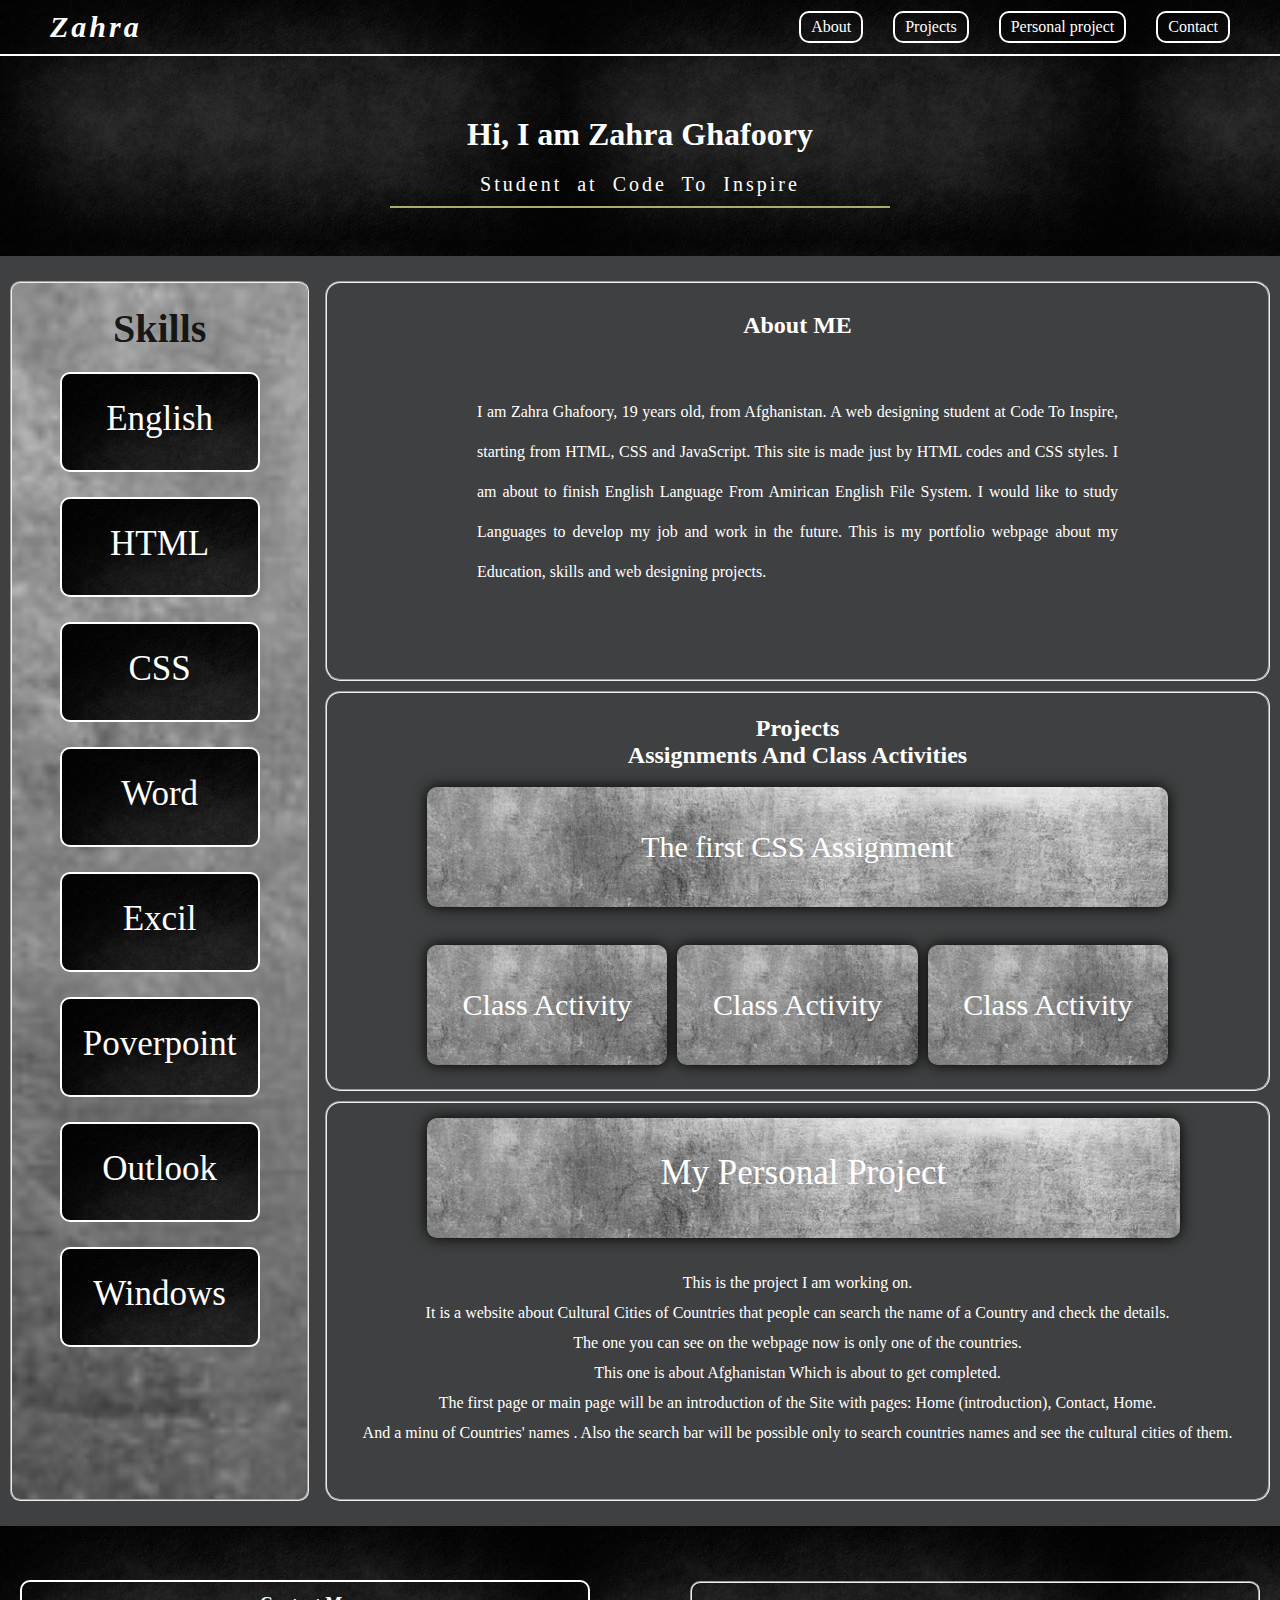
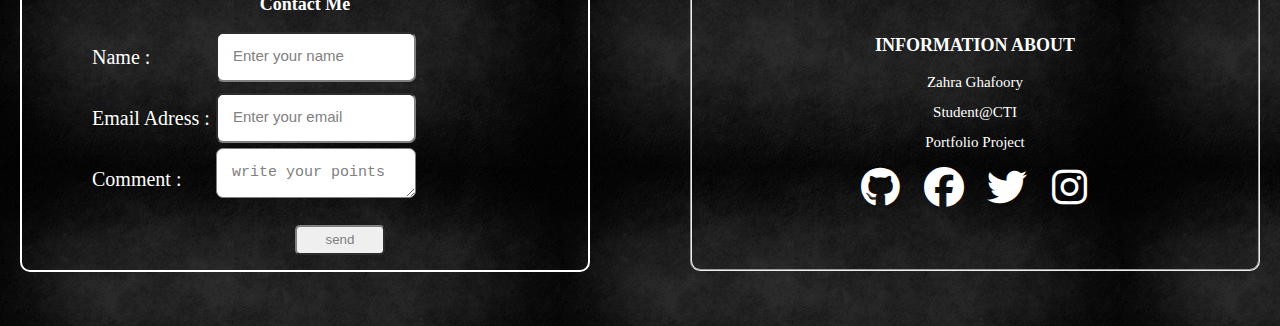
<file: Final CSS and HTML project/index.html>
<!DOCTYPE html>
<html>
    <head>
        <meta name="viewport" content="width=device-width, initial-scale=1.0">
        <title>My Portfolio</title>
        <link rel="stylesheet" href="./CSS/style.css">
        <link rel="stylesheet" href="https://cdnjs.cloudflare.com/ajax/libs/font-awesome/6.5.0/css/all.min.css">
        <link rel="stylesheet" href="https://fonts.googleapis.com/css2?family=Poppins:wght@300;500;700&display=swap">
        <link rel="stylesheet" href="https://fonts.google.com/specimen/Edu+NSW+ACT+Hand+Pre">
        <link rel="stylesheet" href="https://fonts.google.com/specimen/Lora">
        <link rel="stylesheet" href="https://fonts.google.com/specimen/Caveat">
        <link rel="stylesheet" href="https://fonts.google.com/specimen/Cinzel">
        <link rel="stylesheet" href="https://fonts.google.com/specimen/Playpen+Sans">
        <!-- <link rel="stylesheet" href="https://maxcdn.bootstrapcdn.com/bootstrap/3.3.7/css/bootstrap.min.css">
        <script src="https://ajax.googleapis.com/ajax/libs/jquery/3.2.1/jquery.min.js"></script>
        <script src="https://maxcdn.bootstrapcdn.com/bootstrap/3.3.7/js/bootstrap.min.js"></script> -->
    <body>
        <header>
            <div class="navbar">
                    <h3><i> Zahra</i></h3>
                    <nav>
                        <ul>
                            <li>
                             <a href="#about">About</a>
                            </li>
                            <li>
                             <a href="#projects">Projects</a>   
                            </li>
                            <li>
                                <a href="#personal-project">Personal project</a>
                            </li>
                            <li>
                             <a href="#contact">Contact</a>   
                            </li>
                        </ul>
                    </nav>
            </div>
            <div class="header">
               <h1>Hi, I am Zahra Ghafoory </h1>
               <h1>Student at Code To Inspire</h1>
            </div>
        </header>
        <main>
                <section  class="skills">
                        <h2>Skills</h2>
                         <div>
                             <ul>
                                  <li>English</li>
                                  <li>HTML</li>
                                  <li>CSS</li>
                                  <li>Word</li>
                                  <li>Excil</li>
                                  <li>Poverpoint</li>
                                  <li>Outlook</li>
                                  <li>Windows</li>
                             </ul>  
                         </div>
                    </section> 
    <section class="main-container">
           <section class="main-item"  id="about">
               <div class="about">
              <h2> About ME</h2> 
                 <p>I am Zahra Ghafoory, 19 years old, from Afghanistan. 
                     A web designing student at Code To Inspire, starting from HTML, CSS and JavaScript.
                     This site is made just by HTML codes and CSS styles. 
                     I am about to finish English Language From Amirican English File System.
                     I would like to study Languages to develop my job and work in the future.          
                     This is my portfolio webpage about my Education, skills and web designing projects.    
                 </p> 
               </div>
           </section>

           <section class="main-item" id="projects">
               <h2>Projects <br>Assignments And Class Activities</h2>
            <div class="projects-container">

                <div class="projects-item assignment-3">
                    <a href="../Assignment 3/" target="blank">The first CSS Assignment  </a>
                </div>
                <div class="projects-item class-activity">
                    <a href="https://zahraghafoory.github.io/class-activity-park-/" target="blank">Class Activity</a>
                  </div>
                <div class="projects-item class-activity">
                    <a href=" https://zahraghafoory.github.io/Oxford-University/" target="blank">Class Activity</a>
                </div>
                <div class="projects-item class-activity">
                    <a href=" https://zahraghafoory.github.io/Portfolio-class-activity/" target="blank">Class Activity</a>
                </div> 
            </div>
           </section>

           <section id="my-project-section" class="main-item ">
                <div class=" my-personal-project" id="personal-project">
                        <a href="../My Personal project/" target="blank">My Personal Project</a>
                </div>   
                <div class="project-introduction">
                   <p> This is the project I am working on. <br>
                    It is a website about  Cultural Cities of Countries that people can search the name of a Country and check the details. <br>
                    The one you can see on the webpage now is only one of the countries. <br>
                    This one is about Afghanistan Which is about to get completed. <br>
                    The first page or main page will be an introduction of the Site with pages: Home (introduction), Contact, Home. <br>
                    And a minu of Countries' names . Also the search bar will be possible only to search countries names and see the cultural cities of them. <br>   
                   </p>
                </div>
           </section> 
    </section>
        </main>
        <footer class="footer" id="contact">            
            <div class="leftfooter footeritem">
              <h2 class="footer-item">  Contact Me </h2>
                 <form id="contact" class="footer-item">
                <div class="row">
                        <div class="lable-column">
                            <label class="leb-column">Name :</label><br>
                        </div>
                        <div class="input-column">
                            <input type="text" name=""  height="10px"placeholder="Enter your name" class="input">
                        </div>
                  
                   
                        <div class="lable-column">
                            <label class="leb">Email Adress :</label><br>
                        </div>
                        <div class="input-column">
                            <input type="text" name="" placeholder="Enter your email" class="input">
                        </div>
                   
                    
                        <div class="lable-column">
                            <label class="leb">Comment :</label><br>
                        </div>
                        <div class="input-column">
                            <textarea col="5" rows="5" placeholder="write your points" class="input"></textarea>
                        </div>
                    
                    <div class="submit">
                        <a href="zghafoory34@gmail.com"><input type="submit" class="send" name="send" value="send"></a>
                    </div>
                </div>    
                </form>
              </div>
				<div class="lastfooter footeritem">
                    <h2>INFORMATION ABOUT</h2>
                    <div class="links">
					<a href="">Zahra Ghafoory</a> <br>
					<a href="">Student@CTI</a> <br>
                    <a href="">Portfolio Project</a> <br>
                </div>
					<ul>
						<li> <a href="https://github.com" target="_blank"><i class="fab fa-github img"></i></a></li>
						<li> <a href="https://facebook.com" target="_blank"><i class="fab fa-facebook img"></i></a></li>
                        <li> <a href="https://twitter.com" target="_blank"><i class="fab fa-twitter img"></i></a></li>
                        <li> <a href="https://instagram.com" target="_blank"><i class="fab fa-instagram img"></i></a></li>
                    </ul>
				</div>
			</footer>
    </body>
</html>
</file>
<file: Final CSS and HTML project/CSS/style.css>
*{
    margin: 0;
    padding: 0;
    box-sizing: border-box;
    align-items: center;
}
body{
    margin: 0;
    padding: 0;
    box-sizing: border-box; 
    color: white 
}
header{
    background-image: url(../240_F_302040656_vGwYB5ifI53UCjoJrDPGFLTV8w6Iq4tc.jpg);
    color: white;
}
.navbar h3{
    animation: logo 5s ease-in-out infinite;
    letter-spacing: 3px;
    font-size: 30px;
}
@keyframes logo{
    0%{
color: rgb(209, 221, 35);
    }
    35%{
color: gray;
    }
    75%{
color: rgb(207, 216, 88);
    }
    100%{
        color: white;
    }
}
.navbar{
    display: flex;
    justify-content: space-between;
    width: 100%;
    height: 10%;
    padding: 10px 50px;
    align-items: center;
    border-bottom: 2px solid white;
    background-image: url(../240_F_302040656_vGwYB5ifI53UCjoJrDPGFLTV8w6Iq4tc.jpg);
}
nav ul{
    display: flex;
    gap: 30px;
}
nav ul li, .skills ul li{
    list-style: none;
    border: 2px solid white;
    padding: 5px 10px;
    border-radius: 10px;

}
nav ul li:hover{
    box-shadow: 0 0px 7px lightgray;
border-color: rgb(209, 221, 35);
transition: border-color 1s linear;
}
nav ul li a:hover{
    color: rgb(209, 221, 35);
    transition: color 1s linear;
}
a{
    text-decoration: navajowhite;
    color: white;
}
.header{
    width: 100%;
     height: 200px;
padding: 60px 0;
text-align: center;
}
.header h1{
    animation: logo 5s ease-in-out infinite;
}
.header h1:last-child{
    word-spacing: 7px;
    letter-spacing: 3px;
    margin: 20px auto;
    font-weight: 200;
    font-size: 20px;
border-bottom: 2px solid rgb(169, 173, 101);
width: 500px;
padding-bottom: 10px;
}
main{
    padding: 25px 10px;
    height: 60%;
background-color: rgba(0, 1, 2, 0.753);
display: grid;
grid-template-columns: 1fr 3fr;
grid-auto-rows: auto;
}
h2{
    text-align: center;
    margin: 7px;
}
.main-container{
    display: grid;
    grid-template-columns: 1fr;
    grid-template-rows: 1fr 1fr 1fr;
    gap: 10px;

}
.main-item{
    width: 100%;
    height: 400px;
    border: 2px groove;
    border-radius: 15px; 
    text-align: center;
    padding: 15px 0;
    
}
.about{
  display: flex;
 gap: 40px;
flex-direction: column;
justify-content: space-between;
padding: 0 150px;
text-align: justify;
line-height: 40px;
}
.projects-container{
display: grid;
grid-template-columns: repeat(3, 1fr);
grid-template-rows: repeat(2, 1fr);
width: 100%;
height: 300px;
margin: 0 auto;
padding: 0 100px;
column-gap: 10px;
row-gap: 15px; 
}
.assignment-3{
    grid-column: span 3;

}
.projects-item{
background-image: url(../240_F_123519530_JNuUCHsD8VPnzFKdLq7LNjqhmF0KMCvW.jpg);
height: 120px;
display: flex;
justify-content: center;
align-items: center;
border-radius: 10px;
font-size: 30px;
box-shadow: 0 0 15px black;
color: black;
}
#my-project-section{
    position: relative;
}
.my-personal-project{
    background-image: url(../240_F_123519530_JNuUCHsD8VPnzFKdLq7LNjqhmF0KMCvW.jpg);
    border-radius: 10px;
    height: 120px;
    font-size: 35px;
box-shadow: 0 0 15px black;
 width: 80%;   
 position: absolute;
 left: 100px;
 right: 100px;
 top: auto;
 padding-top: 35px;
}
.project-introduction{
    color: white;
    margin-top: 150px;
    line-height: 30px;
}
.skills{
   background-image: url(../240_F_123519530_JNuUCHsD8VPnzFKdLq7LNjqhmF0KMCvW.jpg);
   width: 95%;
   height: 100%;
   background-repeat: no-repeat;
   background-size: cover;
   border: 2px groove;
   border-radius: 10px;
   padding: 15px;
}
.skills ul li:hover{
    color: gray;
    border: 2px solid gray;
    box-shadow: 0 2px 10px gray;
}
.skills h2{
    font-size: 40px;
    color: rgba(0, 0, 0, 0.856);

}
.skills ul{
    margin-top: 20px;
    display: flex;
    flex-direction: column;
    gap: 25px;
}
.skills ul li{
    width: 200px;
    height: 100px;
    text-align: center;
    padding: 25px 0;
    font-size: 35px;
    background-image: url(../240_F_302040656_vGwYB5ifI53UCjoJrDPGFLTV8w6Iq4tc.jpg);
}
  
footer{
    background-image: url(../240_F_302040656_vGwYB5ifI53UCjoJrDPGFLTV8w6Iq4tc.jpg);
    width: 100%;
    height: 400px;;
    color: white;
    text-align: center;
    padding: 15px 20px;
    font-size: 12px;
    display: flex;
    justify-content: center;
    align-items: center;
    gap: 100px;
    line-height: 30px;
}
.leftfooter{
    width: 50%;
float: left;
border: 2px solid white;
border-radius: 10px;

}
.row{
    display: grid;
    gap: 0px;
    grid-template-columns: 1fr 3fr;
    grid-template-rows: repeat(4, 1fr);
    padding-left: 70px;
}
.submit{
    grid-column: span 2;
}
.input{
    width: 200px;
    height: 50px;
    border-radius: 7px;
    color: gray;
    border-color: gray;
}
.input::placeholder{
    padding: 15px;
    font-size: 15px;
    color: gray;
}
.send{
    width: 90px;
    height: 30px;
    margin: 10px auto;
    border-radius: 5px;
    color: gray;
    border-color: gray;
}
.send:hover{
    box-shadow: 0 0 5px white; 
    background-color: rgb(209, 221, 35);
    color:white;
    transition: color 1s linear, background-color 1s linear, box-shadow 1s linear;
}
.lable-column{
    font-size: 20px;
    text-align: start;
   
}
.input-column{
    text-align: start;
  
}
.lastfooter{
    float: right;
    width: 50%;
    border: 2px groove;
    border-radius: 10px;
    height: 290px;
    padding-top: 40px;
} 
.links{
    margin: 5px;
    font-size: 15px;
    margin-bottom: 10px;
}

.lastfooter ul li {
    width: 50px;
    display: inline-block;
    list-style: none;
    width: 60px;
    font-size: 40px;
}
.lastfooter ul li a:hover{
    color: rgb(209, 221, 35);
    transition: color 1s linear; 
}
.img{
   
        width: 40px;
        height: 40px;  
     
}
@media screen and (max-width: 720px) {
    .navbar{
        padding: 12px 18px;
    }
    .navbar h3{
        font-size: 22px;
    }
    nav ul{
        gap: 10px;
        justify-content: space-between;
    }
    nav ul li{
        font-size: 11px;
        width: 100px;
        text-align: center;
    }
    .about{
      display: flex;
      gap: 5px;
      line-height: 20px;
      padding: 20px; 
      text-align: left; 
      font-weight: 100;
    }
    #my-project-section p{
     line-height:  20px;
    }
    body{
        background-color: gray;
    }
    main{
        width: 100vh;
        height: 100vh;
        position: relative;
        background-color: gray;
    }
    .skills{
        height: 715px;
        width: 130px;
        position: absolute;
         top: 10px;
         left: 10px;
         z-index: +1;
    }
    .skills h2{
      margin: 0 0;
      font-size: 27px; font-weight: 900; 
    }
    .skills ul{
        display: flex;
        flex-direction: column;
        gap: 10px
    }
    .skills ul li{
        width: 90px;
        font-size: 15px;
        height: 70px;
    }
    .main-container{
        position: relative;
        width: 350px;
        height: 600px;
    }
#about{
 
position: absolute;
top: 0;
right: 0;
left: 140px;
z-index: +1;
width: 450px;
height: 300px;
}
#projects{
    position: absolute;
    top: 310px; 
    left: 140px;
    right: 10px;;
    width: 450px;
    text-align: center;
    height: 390px;
    font-size: 15px;
}
.project-container{
    display: grid;
    grid-template-columns: repeat(3, 1fr);
    grid-template-rows: repeat(2, 1fr);
}
.assignment-3 {
    grid-column: span 3;
}
.projects-item{
    border: 2px solid white;
}
#projects a {
    font-size: 15px;
    color: black;
    font-weight: 900;
}
#my-project-section{
z-index: +1;
position: absolute;
top: 710px;
display: block;
height: 375px;
width: 590px;

}
#my-project-section a, #my-project-section p{
    color: black; 
}
.my-personal-project{
    position: absolute;
    left: 60px; 
    top: 20px; 

}
footer{
    position: relative;
    top: 490px;
    height: 600px;
    display: flex;
    flex-direction: column;
    gap: 10px;
}
.footeritem{
    width: 500px;
}
.leftfooter{
    border-style: hidden;
}
}
</file>
